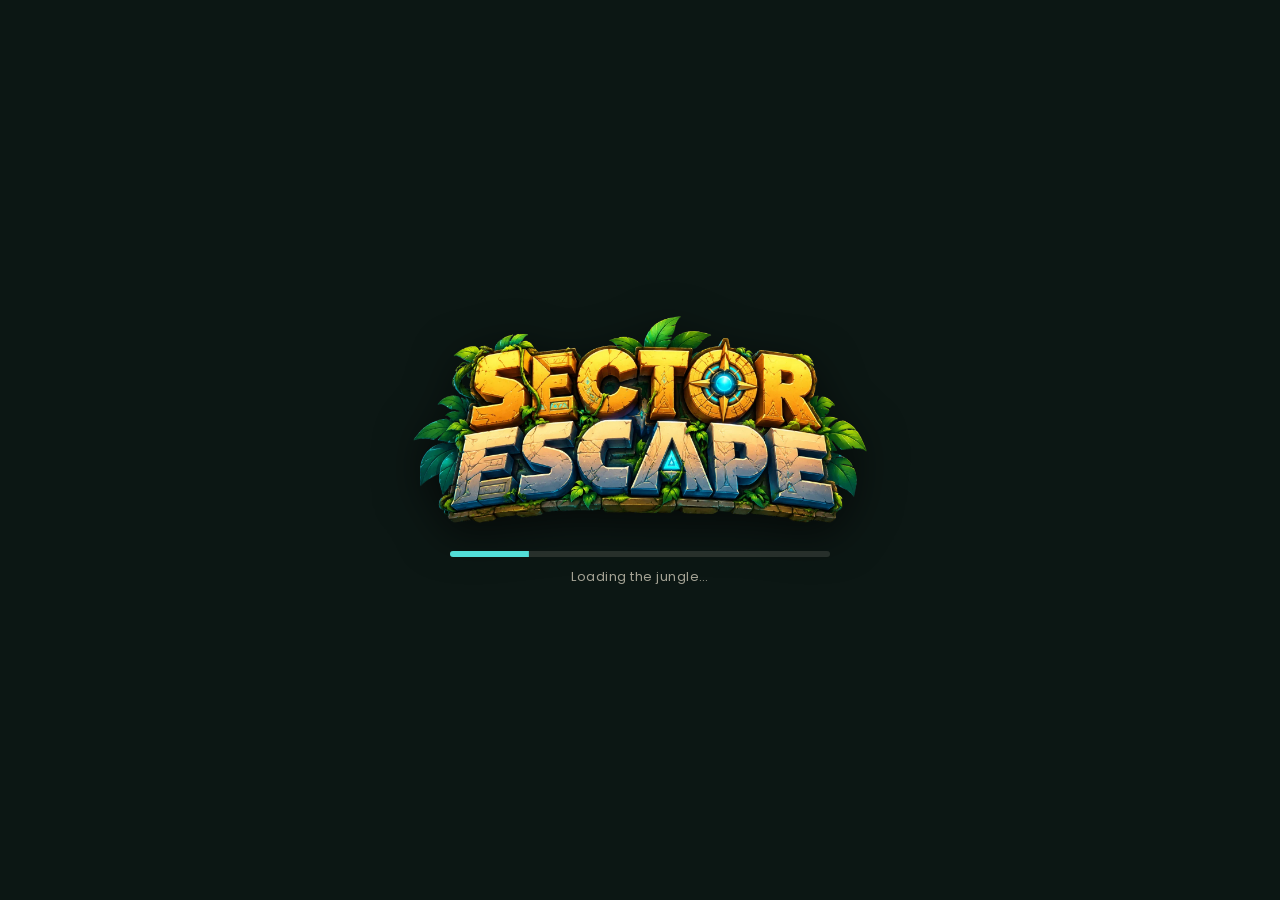
<file: index.html>
<!doctype html>
<html lang="en">
<head>
<meta charset="utf-8">
<meta name="viewport" content="width=device-width, initial-scale=1, maximum-scale=1, user-scalable=no, viewport-fit=cover">
<title>Sector Escape – The Lost Jungle</title>
<meta name="description" content="Work out the exact area of a sector to break the barrier, stop the guardians and escape the jungle arenas.">
<meta name="theme-color" content="#0a1410">
<meta property="og:title" content="Sector Escape – The Lost Jungle">
<meta property="og:description" content="A maths adventure: watch the sector being drawn, read its radius and angle, compute its area and break through the guardians' barrier.">
<meta property="og:type" content="website">
<link rel="icon" href="data:image/svg+xml,%3Csvg xmlns='http://www.w3.org/2000/svg' viewBox='0 0 64 64'%3E%3Ccircle cx='32' cy='32' r='29' fill='%230c1820' stroke='%2315111a' stroke-width='5'/%3E%3Ccircle cx='32' cy='32' r='23' fill='none' stroke='%237fe6ff' stroke-width='4'/%3E%3Cpath d='M32 32 L32 9 A23 23 0 0 1 55 32 Z' fill='%237fe6ff'/%3E%3C/svg%3E">
<link rel="preconnect" href="https://fonts.googleapis.com">
<link rel="preconnect" href="https://fonts.gstatic.com" crossorigin>
<!-- the font stylesheet does not hold up the first paint (the loading screen shows at once); the game waits for the fonts
     themselves before the title (main.js loadFonts), so no screen after loading ever swaps fonts -->
<link rel="stylesheet" href="https://fonts.googleapis.com/css2?family=Barlow+Condensed:wght@700;800&family=Poppins:wght@400;500;600;700&display=swap" media="print" onload="this.media='all'; this.dataset.done = 1" onerror="this.dataset.done = 1" id="font-css">
<link rel="stylesheet" href="styles/main.css">
</head>
<body>
<div id="game"></div>
<div id="labels"></div>
<div id="ui">
  <!-- HUD: the shields only (user, 2026-10-23: no arena number / name, star counter, speaker or pause button) -->
  <div id="hud" class="layer">
    <!-- the time to answer: a bar at the top centre (user 2026-10-28), labelled with an hourglass and the seconds left (LXD 2026-10-29) -->
    <div id="answer-timer" class="answer-timer" aria-hidden="true"><span class="at-label"><span class="at-ico"></span><b id="answer-secs">90</b><small>s</small></span><span class="at-bar"><i></i></span></div>
    <div class="hud-right">
      <div id="hud-shields" class="shields"></div>
    </div>
  </div>
  <div id="stamp"></div>
  <div id="damage"></div>
  <!-- The opening (user 2026-10-27): letterbox bars, the narrator's lines, Karan's lines (a tap hurries a line on) -->
  <div id="cine" class="cine" aria-live="polite">
    <div class="cine-bar top"></div><div class="cine-bar bottom"></div>
    <p id="cine-narration" class="cine-narration"></p>
    <div id="cine-dialog" class="cine-dialog"><img id="cine-portrait" alt=""><div class="cd-body"><div class="cd-name">Karan</div><p id="cine-line"></p></div><i class="cd-more" aria-hidden="true">▾</i></div>
  </div>
  <!-- The controller (user 2026-10-27): the stick in its corner (a touch anywhere in the corner brings it under the thumb);
       W A S D / the arrow keys on a keyboard. The first time, its knob shows the move (no text box: tablets). -->
  <div id="joystick" class="joystick" aria-hidden="true"><div class="js-base"><i class="js-ar n"></i><i class="js-ar e"></i><i class="js-ar s"></i><i class="js-ar w"></i><div class="js-knob"></div></div></div>
  <div id="skip" class="pill small">Skip ›</div>

  <!-- Answer dock, right-centre: the formula (it substitutes, crosses out and simplifies on a wrong shot), the
       one-line misconception tip, the answer bar and a compact keypad. The beam feedback stays in the arena. -->
  <section id="answer-dock" class="dock" aria-label="Sector area answer">
    <div id="formula" class="dock-formula" aria-live="polite"></div>
    <!-- feedback (LXD 2026-10-29): ⚠ what went wrong, 💡 the hint ladder's current rung -->
    <div id="feedback" class="dock-feedback" role="status" aria-live="polite"><p class="fb fb-mistake"><span class="fb-ico"></span><span class="fb-text"></span></p><p class="fb fb-hint"><span class="fb-ico"></span><span class="fb-text"></span></p></div>
    <div id="pick" class="pick"></div>   <!-- arenas 1–4 (LXD 2026-10-27): the answer is chosen (three formulas, or two drop-downs) -->
    <label class="np-display"><span id="answer-sr" class="sr-only">Area in square metres</span><input id="answer" type="text" inputmode="decimal" autocomplete="off" placeholder="Area"><span class="pi-fixed" aria-hidden="true">π</span><span class="unit">m²</span></label>
    <div id="keypad" class="keypad"></div>
  </section>


  <!-- Screens -->
  <section id="screen-loading" class="screen active"><div class="loader"><div class="logo-wrap"><img id="loading-logo" alt=""></div><div id="loading-bar" class="progress" role="progressbar" aria-label="Loading" aria-valuemin="0" aria-valuemax="100" aria-valuenow="0"><div id="progress-fill"></div></div><div id="loading-text">Loading the jungle…</div></div></section>

  <section id="screen-title" class="screen">
    <div class="title-birds" aria-hidden="true"><i class="bird b1"></i><i class="bird b2"></i><i class="bird b3"></i></div>
    <div class="title-wrap">
      <img id="title-logo" class="logo" alt="Sector Escape">
      <div class="title-btns">
        <button id="btn-play" class="btn tablet primary">Play</button>
        <button id="btn-howto" class="btn tablet small"><span class="q" aria-hidden="true">?</span>How to play</button>
      </div>
    </div>
  </section>

  <section id="screen-map" class="screen">
    <canvas id="map-canvas" aria-label="Map of the seven rings"></canvas>
    <!-- slim top bar: back to the title · settings (sound, how to play, reset); no star counter or speaker (user, 2026-10-23) -->
    <div class="map-top">
      <button id="btn-map-back" class="icon-btn svg" aria-label="Back to the title screen"><svg viewBox="0 0 24 24" aria-hidden="true"><path d="M15 5 L8 12 L15 19" fill="none" stroke="currentColor" stroke-width="2.6" stroke-linecap="round" stroke-linejoin="round"/></svg></button>
      <div class="map-top-r">
        <button id="btn-map-settings" class="icon-btn svg" aria-label="Settings"><svg viewBox="0 0 24 24" aria-hidden="true"><path d="M12 8.6a3.4 3.4 0 1 0 0 6.8 3.4 3.4 0 0 0 0-6.8zm8.2 4.6.1-1.2-.1-1.2 2-1.6-2-3.4-2.4 1a8 8 0 0 0-2.1-1.2L15.4 2h-3.9l-.4 2.6A8 8 0 0 0 9 5.8l-2.4-1-2 3.4 2 1.6L6.5 12l.1 1.2-2 1.6 2 3.4 2.4-1a8 8 0 0 0 2.1 1.2l.4 2.6h3.9l.4-2.6a8 8 0 0 0 2.1-1.2l2.4 1 2-3.4z" fill="currentColor"/></svg></button>
      </div>
    </div>
    <div id="map-settings" class="map-settings" role="menu">
      <button id="ms-sound" class="btn secondary small">Sound: on</button>
      <button id="ms-howto" class="btn secondary small">How to play</button>
      <button id="ms-reset" class="btn secondary small">Reset progress</button>
    </div>
    <!-- the floating tag above the selected ring (LXD: replaces the big side panel) -->
    <div id="map-tag" class="map-tag">
      <div class="mt-kicker">Arena <span id="mp-num">1</span> of 7</div>
      <div id="mp-name" class="mt-name">The Mossy Gate</div>
      <div id="mp-stars" class="stars"></div>
      <div id="mp-best" class="mt-best"></div>
      <button id="btn-enter" class="btn tablet primary small">Enter ▶</button>
    </div>
    <div id="map-arrow" class="map-arrow" aria-hidden="true"><span>Tap to begin</span><b>▼</b></div>
    <div id="map-tip" class="map-tip" role="status"></div>
  </section>

  <section id="screen-results" class="screen">
    <div class="card results">
      <h2>You escaped the jungle!</h2>
      <p id="res-praise" class="res-praise" role="status"></p>
      <table id="res-rows"></table>
      <div class="total"><span>This run</span><span id="res-total">0</span></div>
      <button id="btn-next" class="btn primary">Back to the jungle ›</button>
    </div>
  </section>

  <section id="screen-gameover" class="screen">
    <div class="card gameover">
      <h2>The guardians overwhelmed you…</h2>
      <div class="row"><button id="btn-retry" class="btn primary">Retry arena</button><button id="btn-go-map" class="btn secondary">Map</button></div>
    </div>
  </section>

  <!-- How to play (LXD): three short cards on a parchment tablet, one picture + one or two lines each -->
  <section id="screen-howto" class="screen">
    <div class="howto-deck" role="dialog" aria-label="How to play">
      <div class="hw-kicker">How to play</div>
      <div class="hw-viewport"><div class="hw-track" id="hw-track">
        <article class="hw-card">
          <div class="hw-pic" id="hw-pic-0"></div>
          <h3>Watch the gap</h3>
          <p>Guardians pound on the barrier across the gap. A point at the centre draws the radius and sweeps out the sector.</p>
          <p class="hw-small">Walk Karan to the glowing spot behind the centre (the stick, or W A S D).</p>
        </article>
        <article class="hw-card">
          <div class="hw-pic" id="hw-pic-1"></div>
          <h3>Find the sector area</h3>
          <p class="hw-formula">A = <span class="frac"><span>θ</span><span>360</span></span> × π × r²</p>
          <p class="hw-small">Every area is in terms of π: keep π in the answer.</p>
          <p class="hw-small">Each try has 90 seconds: watch the hourglass at the top. A miss gives you a hint; after three misses you see the full working.</p>
        </article>
        <article class="hw-card">
          <div class="hw-pic hw-three" id="hw-pic-2"></div>
          <h3>Fire!</h3>
          <p>You have <span id="hw-shields" class="hw-shields"></span> 3 shields. Each wrong shot costs one.</p>
          <p class="hw-small">Arenas 1–4: choose the right values. Arenas 5–7: type the number in front of π, like 12 for 12π.</p>
        </article>
      </div></div>
      <div class="hw-nav">
        <button id="hw-back" class="btn secondary">Back</button>
        <div class="hw-dots" id="hw-dots"><i></i><i></i><i></i></div>
        <button id="hw-next" class="btn primary">Next</button>
      </div>
    </div>
  </section>

  <section id="screen-pause" class="screen">
    <div class="card pause">
      <h2>Paused</h2>
      <div class="col"><button id="btn-resume" class="btn primary">Resume</button><button id="btn-pause-mute" class="btn secondary">Toggle sound</button><button id="btn-pause-map" class="btn secondary">Quit to map</button></div>
    </div>
  </section>
</div>
<script>
  // The game is ES modules + fetch; browsers block both when a page is opened as a file.
  if (location.protocol === 'file:') {
    document.addEventListener('DOMContentLoaded', function () {
      var t = document.getElementById('loading-text');
      if (t) t.innerHTML = 'Open this through a web server, not as a file.<br>Run <code>python3 -m http.server 8321</code> in the project folder and visit <code>http://localhost:8321/</code>, or use the deployed Vercel URL.';
      var f = document.getElementById('progress-fill'); if (f) f.style.transform = 'none';
    });
  }
</script>
<script type="module" src="src/main.js"></script>
</body>
</html>
</file>
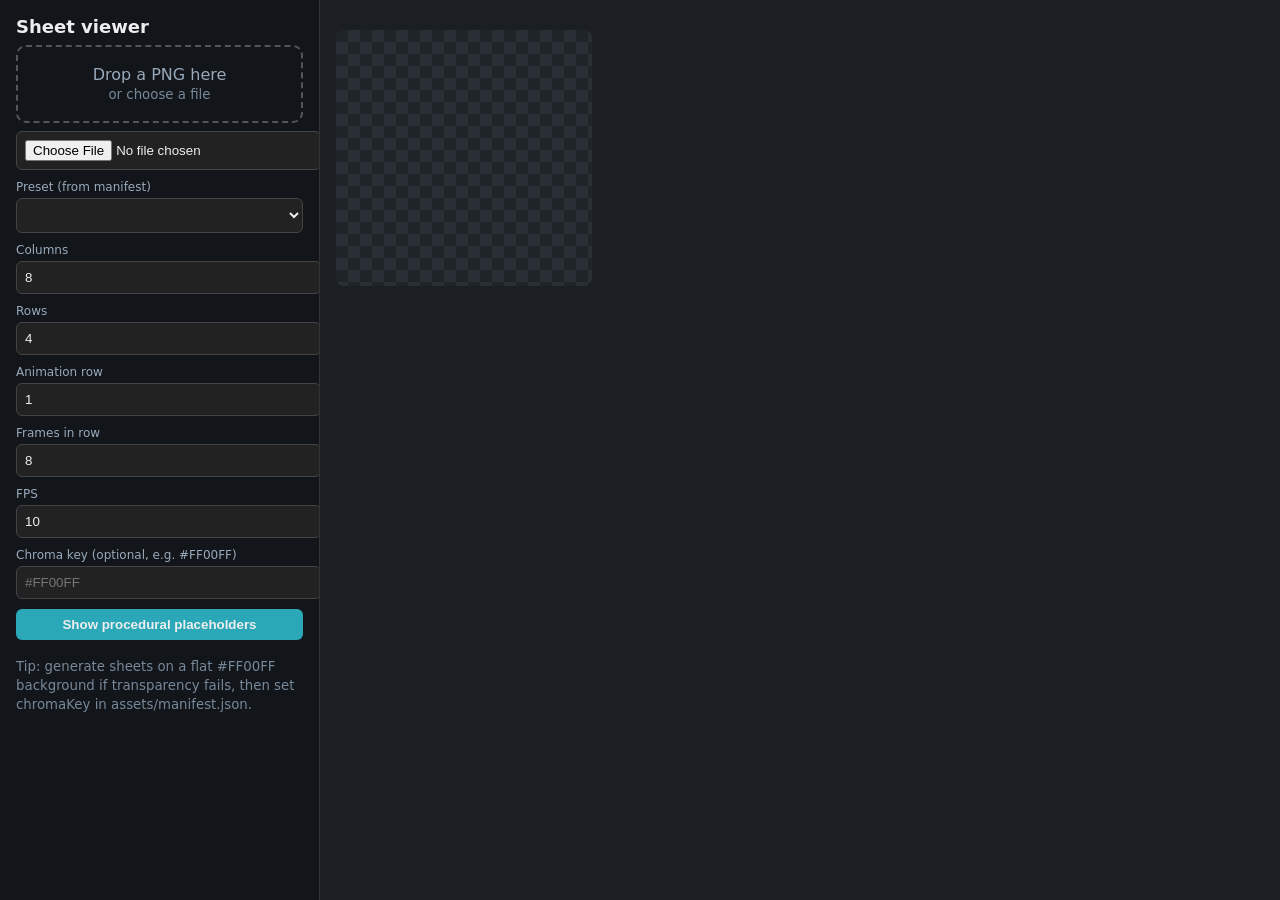
<file: tools/sheet-viewer.html>
<!doctype html>
<html lang="en"><head><meta charset="utf-8"><meta name="viewport" content="width=device-width,initial-scale=1">
<title>Sector Escape – Sprite Sheet Viewer</title>
<style>
  body{margin:0;font-family:system-ui,sans-serif;background:#1b1f24;color:#eee;display:grid;grid-template-columns:320px 1fr;height:100vh}
  aside{padding:16px;background:#12151a;border-right:1px solid #333;overflow:auto}
  main{padding:16px;overflow:auto}
  label{display:block;margin:10px 0 4px;font-size:12px;color:#9ab}
  input,select,button{width:100%;padding:8px;border-radius:6px;border:1px solid #444;background:#222;color:#eee}
  button{cursor:pointer;background:#2aa8b7;border:none;font-weight:700;margin-top:10px}
  .drop{border:2px dashed #555;border-radius:10px;padding:18px;text-align:center;color:#9ab;margin-bottom:8px}
  .drop.over{border-color:#7fe6ff;color:#fff}
  canvas{image-rendering:auto;background:repeating-conic-gradient(#2a2f36 0 25%,#1f2429 0 50%) 0 0/24px 24px;border-radius:8px}
  #preview{margin-top:14px;display:flex;gap:16px;align-items:flex-start;flex-wrap:wrap}
  .frame{display:inline-block;margin:2px;border:1px solid #333}
  h1{font-size:18px;margin:0 0 8px}
  #gallery{display:grid;grid-template-columns:repeat(auto-fill,minmax(280px,1fr));gap:14px}
  .card{background:#12151a;border:1px solid #333;border-radius:10px;padding:10px}
  .card h3{margin:0 0 6px;font-size:13px;color:#7fe6ff;font-weight:600}
  .card canvas{width:100%;height:auto}
  small{color:#789}
</style></head>
<body>
<aside>
  <h1>Sheet viewer</h1>
  <div id="drop" class="drop">Drop a PNG here<br><small>or choose a file</small></div>
  <input type="file" id="file" accept="image/*">
  <label>Preset (from manifest)</label><select id="preset"></select>
  <label>Columns</label><input id="cols" type="number" value="8" min="1">
  <label>Rows</label><input id="rows" type="number" value="4" min="1">
  <label>Animation row</label><input id="row" type="number" value="1" min="0">
  <label>Frames in row</label><input id="frames" type="number" value="8" min="1">
  <label>FPS</label><input id="fps" type="number" value="10" min="1">
  <label>Chroma key (optional, e.g. #FF00FF)</label><input id="chroma" type="text" placeholder="#FF00FF">
  <button id="gal">Show procedural placeholders</button>
  <p><small>Tip: generate sheets on a flat #FF00FF background if transparency fails, then set chromaKey in assets/manifest.json.</small></p>
</aside>
<main>
  <div id="preview"><canvas id="anim" width="256" height="256"></canvas><div id="frames"></div></div>
  <div id="gallery"></div>
</main>
<script type="module">
  import { PLACEHOLDERS } from '../src/placeholders/index.js';
  import { chromaKey } from '../src/engine/assets.js';
  const $ = (id) => document.getElementById(id);
  let img = null, manifest = null;
  try { manifest = await (await fetch('../assets/manifest.json')).json(); } catch {}
  const sel = $('preset'); sel.innerHTML = '<option value="">— custom —</option>' + Object.entries(manifest?.images || {}).filter(([, d]) => d.sheet).map(([k, d]) => `<option value="${k}">${k} (${d.sheet.cols}×${d.sheet.rows})</option>`).join('');
  sel.onchange = () => { const d = manifest.images[sel.value]; if (!d) return; $('cols').value = d.sheet.cols; $('rows').value = d.sheet.rows; const a = Object.values(d.sheet.anims)[0]; $('row').value = a.row ?? 0; $('frames').value = a.frames ?? 1; $('fps').value = a.fps ?? 8; if (!img) { img = PLACEHOLDERS[sel.value]?.(); } };
  const load = (file) => { const r = new FileReader(); r.onload = () => { const im = new Image(); im.onload = () => { img = im; const c = $('chroma').value.trim(); if (/^#[0-9a-f]{6}$/i.test(c)) img = chromaKey(im, c); }; im.src = r.result; }; r.readAsDataURL(file); };
  $('file').onchange = (e) => load(e.target.files[0]);
  const drop = $('drop'); drop.ondragover = (e) => { e.preventDefault(); drop.classList.add('over'); }; drop.ondragleave = () => drop.classList.remove('over'); drop.ondrop = (e) => { e.preventDefault(); drop.classList.remove('over'); load(e.dataTransfer.files[0]); };
  const cv = $('anim'), g = cv.getContext('2d'); let t0 = performance.now();
  function tick() {
    requestAnimationFrame(tick); if (!img) return;
    const cols = +$('cols').value, rows = +$('rows').value, row = +$('row').value, frames = +$('frames').value, fps = +$('fps').value;
    const fw = img.width / cols, fh = img.height / rows, f = Math.floor(((performance.now() - t0) / 1000) * fps) % frames;
    cv.width = Math.min(512, fw); cv.height = Math.min(512, fh);
    g.clearRect(0, 0, cv.width, cv.height); g.drawImage(img, f * fw, row * fh, fw, fh, 0, 0, cv.width, cv.height);
    // strip of all frames in the row
    const strip = $('frames'); if (strip.dataset.key !== `${cols}-${rows}-${row}-${frames}-${img.src || img.width}`) { strip.dataset.key = `${cols}-${rows}-${row}-${frames}-${img.src || img.width}`; strip.innerHTML = ''; for (let i = 0; i < frames; i++) { const c = document.createElement('canvas'); c.width = 96; c.height = 96 * (fh / fw); c.className = 'frame'; c.getContext('2d').drawImage(img, i * fw, row * fh, fw, fh, 0, 0, c.width, c.height); strip.appendChild(c); } }
  }
  tick();
  $('gal').onclick = () => {
    const gal = $('gallery'); gal.innerHTML = '';
    for (const [name, fn] of Object.entries(PLACEHOLDERS)) { const c = fn(); const card = document.createElement('div'); card.className = 'card'; card.innerHTML = `<h3>${name} <small>${c.width}×${c.height}</small></h3>`; card.appendChild(c); gal.appendChild(card); }
  };
  if (location.hash === '#gallery') $('gal').click();
</script>
</body></html>
</file>
<file: styles/main.css>
/* =====================================================================
   Sector Escape – The Lost Jungle  ·  UI design system
   Palette: deep jungle / ancient stone / muted moss / temple cyan (maths,
   machinery, completed seals) / active amber (selection, actions, next
   objective) / warm ivory (text) / threat red (enemies, damage, errors).
   Type: Barlow Condensed (headings, buttons) + Poppins (body).
   ===================================================================== */
:root {
  --jungle-2: #0c1714; --stone: #776f60;
  --cyan: #52ded8; --amber: #f4bf55; --ivory: #f3ebd8; --red: #dc6657; --magenta: #c25a9a;
  --ink: #0a1311; --line: rgba(243, 235, 216, 0.12); --muted: rgba(243, 235, 216, 0.66);
  --panel: rgba(16, 33, 30, 0.94); --panel-soft: rgba(12, 23, 20, 0.72);
  --font-head: 'Barlow Condensed', 'Arial Narrow', 'Helvetica Neue', sans-serif;
  --font-body: 'Poppins', system-ui, -apple-system, 'Segoe UI', sans-serif;
  --shadow: 0 18px 50px rgba(0, 0, 0, 0.55);
}
* { box-sizing: border-box; }
html, body { margin: 0; height: 100%; overflow: hidden; background: var(--jungle-2); font-family: var(--font-body); color: var(--ivory); -webkit-tap-highlight-color: transparent; }
button { font-family: inherit; }
#game { position: fixed; inset: 0; }
#game canvas { display: block; }
#labels { position: fixed; inset: 0; pointer-events: none; overflow: hidden; }
#ui { position: fixed; inset: 0; pointer-events: none; }
#ui button, #ui input, #ui .screen.active, #ui .dock.open { pointer-events: auto; }
#ui .dock.locked button { pointer-events: none; }   /* (#ui button would otherwise keep a locked dock's keys live) */
#ui .map-settings:not(.open) button, #ui .map-tag:not(.show) button { pointer-events: none; }   /* a closed menu or hidden tag keeps no live, invisible buttons (two stray taps on the temple reset all progress) */
#ui button { touch-action: manipulation; }   /* no double-tap zoom on a quick repeated key (tablets) */
.screen:not(.active) * { pointer-events: none !important; }

/* ---------- buttons ---------- */
.btn { font-family: var(--font-head); font-weight: 700; text-transform: uppercase; letter-spacing: 0.08em; font-size: 20px; line-height: 1; padding: 14px 30px; border-radius: 10px; border: 1.5px solid transparent; cursor: pointer; transition: transform 0.12s, filter 0.15s, background 0.15s, border-color 0.15s; color: var(--ivory); background: transparent; }
.btn:hover { transform: translateY(-1px); }
.btn:active { transform: translateY(1px); }
.btn.primary { background: var(--amber); color: #23180a; box-shadow: 0 8px 22px rgba(244, 191, 85, 0.22); }
.btn.primary:hover { filter: brightness(1.07); }
.btn.secondary { border-color: rgba(243, 235, 216, 0.38); background: rgba(10, 19, 17, 0.35); }
.btn.secondary:hover { border-color: var(--ivory); }
.btn.link { padding: 8px 6px; font-size: 15px; letter-spacing: 0.1em; color: var(--muted); }
.btn.link:hover { color: var(--ivory); }
.btn.ghost { background: rgba(243, 235, 216, 0.06); border-color: var(--line); color: var(--ivory); }
.btn.ghost:hover { border-color: rgba(243, 235, 216, 0.35); }
.btn.small { font-size: 14px; padding: 8px 14px; letter-spacing: 0.1em; }
button.icon-btn { width: 42px; height: 42px; border-radius: 50%; border: 1px solid var(--line); background: rgba(10, 19, 17, 0.8) center/58% no-repeat; cursor: pointer; }
button.corner { position: absolute; left: 24px; top: 22px; }

/* ---------- screens & cards ---------- */
.screen { position: absolute; inset: 0; display: flex; align-items: center; justify-content: center; opacity: 0; visibility: hidden; transition: opacity 0.45s ease, visibility 0s linear 0.45s; }
.screen.active { opacity: 1; visibility: visible; transition: opacity 0.45s ease; }
/* no backdrop-filter anywhere over the 3D canvas: the browser would re-blur the moving scene every frame; a denser tint instead */
.screen.dim { background: rgba(5, 11, 9, 0.7); }
.card { background: var(--panel); border: 1px solid var(--line); border-radius: 18px; padding: 30px 34px; min-width: 340px; max-width: min(560px, 92vw); box-shadow: var(--shadow); text-align: center; transform: translateY(12px); transition: transform 0.45s cubic-bezier(0.2, 1, 0.3, 1); }
.screen.active .card { transform: none; }
.card h2 { font-family: var(--font-head); font-weight: 800; text-transform: uppercase; letter-spacing: 0.04em; font-size: 40px; line-height: 1; margin: 0 0 12px; color: var(--ivory); }
.card .muted { color: var(--muted); font-size: 15px; line-height: 1.5; }
.card .row { display: flex; gap: 12px; justify-content: center; flex-wrap: wrap; margin-top: 20px; }
.card .col { display: flex; flex-direction: column; gap: 10px; align-items: stretch; margin-top: 12px; }
.card table { width: 100%; border-collapse: collapse; margin: 12px 0 6px; font-size: 15px; }
.card td { padding: 8px 4px; border-bottom: 1px solid var(--line); text-align: left; }
.card td:last-child { text-align: right; color: var(--cyan); font-weight: 600; }
.card .total { display: flex; justify-content: space-between; align-items: baseline; font-family: var(--font-head); font-weight: 800; text-transform: uppercase; font-size: 30px; letter-spacing: 0.04em; color: var(--amber); padding: 10px 4px 16px; }
/* how to play (LXD): three cards on a parchment tablet: one picture + one or two lines each */
.howto-deck { position: relative; width: min(660px, 94vw); padding: 24px 30px 20px; border-radius: 14px; background: #e8d6ad center/cover; color: #3b2a12; box-shadow: var(--shadow); transform: translateY(12px); transition: transform 0.45s cubic-bezier(0.2, 1, 0.3, 1); }
.screen.active .howto-deck { transform: none; }
.hw-kicker { font-family: var(--font-head); font-weight: 800; font-size: 14px; letter-spacing: 0.22em; text-transform: uppercase; color: #8a5a1a; text-align: center; }
.hw-viewport { overflow: hidden; margin-top: 6px; touch-action: pan-y; }
.hw-track { display: flex; transition: transform 0.45s cubic-bezier(0.2, 1, 0.3, 1); }
.hw-card { flex: 0 0 100%; display: flex; flex-direction: column; align-items: center; text-align: center; padding: 0 6px; box-sizing: border-box; }
.hw-pic { width: 100%; height: 232px; display: grid; place-items: center; margin-bottom: 8px; }
.hw-card h3 { font-family: var(--font-head); font-weight: 800; font-size: 34px; letter-spacing: 0.04em; text-transform: uppercase; margin: 0 0 6px; color: #3b2a12; line-height: 1; }
.hw-card p { margin: 0 0 6px; font-size: 17px; font-weight: 600; line-height: 1.45; max-width: 540px; }
.hw-card p.hw-small { font-size: 14px; font-weight: 500; color: #6b4e24; }
.hw-card p.hw-formula { font-size: 22px; font-weight: 700; }
.hw-shields img { width: 22px; height: 22px; vertical-align: -5px; margin: 0 1px; }
.hw-nav { display: grid; grid-template-columns: 1fr auto 1fr; align-items: center; margin-top: 12px; }
.hw-nav .btn { min-width: 120px; } #hw-back { justify-self: start; } #hw-next { justify-self: end; }
.howto-deck .btn.secondary { color: #3b2a12; border-color: rgba(59, 42, 18, 0.45); background: rgba(255, 255, 255, 0.25); }
.hw-dots { display: flex; gap: 10px; } .hw-dots i { width: 11px; height: 11px; border-radius: 50%; background: rgba(59, 42, 18, 0.25); cursor: pointer; transition: 0.25s; }
.hw-dots i.on { background: #b9761f; box-shadow: 0 0 0 3px rgba(185, 118, 31, 0.25); }
/* card 1 (LXD 2026-10-23): the gap, the barrier, the guardians pounding on it, Karan at his spot, O drawing the sector */
.hw-gap { width: 222px; height: 238px; overflow: visible; filter: drop-shadow(0 8px 14px rgba(0, 0, 0, 0.3)); }
.hw-gap .g-wall { fill: none; stroke: #5e5747; stroke-width: 10; stroke-linecap: butt; }
.hw-gap .g-barrier { fill: none; stroke: #7fe6ff; stroke-width: 4; stroke-linecap: round; filter: drop-shadow(0 0 4px #7fe6ff); animation: hwbarrier 1.1s ease-in-out infinite; }
@keyframes hwbarrier { 0%, 100% { stroke-opacity: 0.6; } 50% { stroke-opacity: 1; } }
.hw-gap .g-o { fill: #fff; filter: drop-shadow(0 0 5px #9ff4ff); animation: hwo 5s ease-out infinite; transform-box: fill-box; transform-origin: center; }
@keyframes hwo { 0% { transform: scale(0); } 6% { transform: scale(1.6); } 10%, 92% { transform: scale(1); } 100% { transform: scale(0); } }
.hw-gap .g-radius { stroke: #f3ebd8; stroke-width: 2.6; stroke-linecap: round; transform-origin: 110px 140px; }
.hw-gap .g-r0 { animation: hwr0 5s ease-out infinite; }
@keyframes hwr0 { 0%, 10% { transform: scale(0); } 22%, 92% { transform: scale(1); } 100% { transform: scale(1); opacity: 0; } }
.hw-gap .g-sweep { animation: hwsweep 5s ease-in-out infinite; }
@keyframes hwsweep { 0%, 22% { transform: rotate(0deg); opacity: 0; } 23% { opacity: 1; } 52%, 92% { transform: rotate(90deg); opacity: 1; } 100% { transform: rotate(90deg); opacity: 0; } }
.hw-gap .g-wedge { fill: rgba(64, 214, 207, 0.4); animation: hwwedge 5s ease-out infinite; }
@keyframes hwwedge { 0%, 50% { opacity: 0; } 60%, 92% { opacity: 1; } 100% { opacity: 0; } }
.hw-diagram { width: 240px; height: 228px; }
.hw-diagram .d-ring { fill: rgba(94, 87, 71, 0.16); stroke: #5e5747; stroke-width: 5; }
.hw-diagram .d-sector { fill: rgba(40, 190, 184, 0.35); }
.hw-diagram .d-arc { fill: none; stroke: #13958f; stroke-width: 6; stroke-linecap: round; }
.hw-diagram .d-edge { stroke: #2b2418; stroke-width: 2.5; }
.hw-diagram .d-angle { fill: none; stroke: #b9761f; stroke-width: 3; }
.hw-diagram .d-o { fill: #2b2418; }
.hw-diagram .d-lbl { font-family: var(--font-head); font-weight: 800; font-size: 20px; fill: #2b2418; }
.hw-diagram .d-lbl.cy { fill: #0f7f7a; } .hw-diagram .d-lbl.small { font-size: 13px; letter-spacing: 0.12em; text-transform: uppercase; fill: #0f7f7a; }
.hw-three { display: flex; gap: 12px; justify-content: center; align-items: flex-start; }
.hw-out { margin: 0; width: 176px; display: flex; flex-direction: column; align-items: center; gap: 4px; }
.hw-out > svg { width: 124px; height: 124px; }   /* (the diagram only: the caption's icon keeps its own size) */
.hw-out figcaption { font-size: 13.5px; line-height: 1.3; color: #4a3518; font-weight: 500; }
.hw-out figcaption b { display: block; font-family: var(--font-head); font-size: 21px; letter-spacing: 0.04em; text-transform: uppercase; }
.hw-out.small b { color: #b23b2a; } .hw-out.right b { color: #a8740f; } .hw-out.big b { color: #b0265f; }
.hw-out figcaption b { display: flex; align-items: center; justify-content: center; gap: 5px; }
.hw-ico { display: inline-grid; width: 1.15em; height: 0.75em; } .hw-ico svg { width: 100%; height: 100%; overflow: visible; }
.hw-out.right .hw-ico { width: 0.8em; height: 0.8em; }
.m-ring { fill: rgba(94, 87, 71, 0.14); stroke: #5e5747; stroke-width: 3; }
.m-target { fill: none; stroke: #c9900f; stroke-width: 2.4; stroke-dasharray: 5 4; }
.m-beam { fill: rgba(30, 175, 170, 0.6); } .m-gold { fill: rgba(240, 190, 60, 0.8); stroke: #a8740f; stroke-width: 1.5; } .m-excess { fill: url(#hw-hatch) rgba(225, 35, 85, 0.7); }   /* (hatched, as in the arena: not told by its red alone) */
.m-bot { fill: #b23b2a; stroke: #4a1208; stroke-width: 1.5; } .m-star { font-size: 24px; fill: #fff6cf; } .m-bounce { fill: none; stroke: #d81f56; stroke-width: 3; stroke-linecap: round; }

/* loading */
.loader { text-align: center; }
.loader .logo-wrap img { width: min(460px, 78vw); filter: drop-shadow(0 12px 22px rgba(0, 0, 0, 0.6)); }
.progress { position: relative; width: min(380px, 70vw); height: 6px; margin: 18px auto 10px; border-radius: 6px; background: rgba(243, 235, 216, 0.12); overflow: hidden; }
#progress-fill { height: 100%; background: var(--cyan); transform: scaleX(0); transform-origin: 0 50%; transition: transform 0.25s ease-out; }
/* a light sweeping along the track: shows life from the first paint, before the scripts report progress, and while a big file streams */
.progress::after { content: ''; position: absolute; top: 0; bottom: 0; left: 0; width: 40%; background: linear-gradient(90deg, transparent, rgba(255, 255, 255, 0.3), transparent); transform: translateX(-100%); animation: loadsweep 1.5s ease-in-out infinite; }
#screen-loading:not(.active) .progress::after { animation: none; }
@keyframes loadsweep { to { transform: translateX(250%); } }
#loading-text { font-size: 13px; color: var(--muted); letter-spacing: 0.04em; }
/* everything is in: one tap to start, so the title can be heard (browsers keep sound off until a touch) */
#loading-text.tap { margin-top: 6px; font-family: var(--font-head); font-weight: 800; font-size: 24px; letter-spacing: 0.16em; text-transform: uppercase; color: var(--amber); text-shadow: 0 2px 10px rgba(0, 0, 0, 0.8); animation: tapPulse 1.3s ease-in-out infinite; cursor: pointer; }
@keyframes tapPulse { 50% { opacity: 0.45; } }
#loading-text code { color: var(--amber); }

/* title: locked cinematic shot on the right, typography column on the left */
/* the dark gradient stays behind the logo and buttons only (LXD): the water and the bridge keep their light */
#screen-title { justify-content: flex-start; background: radial-gradient(ellipse 40% 75% at 18% 50%, rgba(10, 8, 18, 0.72) 0%, rgba(10, 8, 18, 0.45) 55%, rgba(10, 8, 18, 0) 100%); }
.title-wrap { margin-left: clamp(24px, 6vw, 96px); width: min(520px, 42vw); display: flex; flex-direction: column; align-items: flex-start; gap: 18px; }
.title-wrap .logo { width: 100%; filter: drop-shadow(0 14px 24px rgba(0, 0, 0, 0.7)); }
.title-btns { display: flex; flex-direction: column; align-items: flex-start; gap: 14px; margin-left: 6%; }
/* the buttons pop in as the title appears, which only happens once everything is loaded (individual scale/translate: the hover transform stays free) */
#screen-title.active .title-btns .btn { animation: btnpop 0.5s cubic-bezier(0.2, 1.45, 0.4, 1) 0.15s backwards; }
#screen-title.active .title-btns .btn:nth-child(2) { animation-delay: 0.23s; } #screen-title.active .title-btns .btn:nth-child(3) { animation-delay: 0.31s; }
@keyframes btnpop { from { opacity: 0; scale: 0.55; translate: 0 14px; } }
/* carved stone tablets (LXD): glow on hover, press down on click; the primary one is gold-lit and pulses gently */
.btn.tablet { position: relative; min-width: 250px; padding: 15px 30px 17px; font-size: 24px; letter-spacing: 0.12em; color: #f3e8cf; text-shadow: 0 2px 0 #1c140a, 0 0 10px rgba(0, 0, 0, 0.6);
  border-radius: 9px; border: 2px solid #231d13;
  background: linear-gradient(180deg, rgba(255, 255, 255, 0.12), rgba(0, 0, 0, 0.32)), var(--stone-tex, none) 22% 50% / 240% auto, #5d5949;
  box-shadow: inset 0 2px 0 rgba(255, 255, 255, 0.22), inset 0 -5px 0 rgba(0, 0, 0, 0.35), 0 6px 0 #17130c, 0 12px 22px rgba(0, 0, 0, 0.5);
  transition: transform 0.1s, box-shadow 0.12s, filter 0.2s; }
.btn.tablet:hover { transform: translateY(-1px); filter: brightness(1.12); box-shadow: inset 0 2px 0 rgba(255, 255, 255, 0.22), inset 0 -5px 0 rgba(0, 0, 0, 0.35), 0 7px 0 #17130c, 0 12px 22px rgba(0, 0, 0, 0.5), 0 0 22px rgba(255, 196, 110, 0.45); }
.btn.tablet:active { transform: translateY(5px); box-shadow: inset 0 3px 6px rgba(0, 0, 0, 0.45), 0 1px 0 #17130c, 0 4px 10px rgba(0, 0, 0, 0.45); }
.btn.tablet.primary { color: #2a1704; text-shadow: 0 1px 0 rgba(255, 236, 190, 0.7); border-color: #4a2e0c;
  background: linear-gradient(180deg, rgba(255, 236, 170, 0.94), rgba(236, 182, 82, 0.93) 58%, rgba(196, 132, 40, 0.95)), var(--stone-tex, none) 22% 50% / 240% auto;
  box-shadow: inset 0 2px 0 rgba(255, 255, 255, 0.35), inset 0 -5px 0 rgba(0, 0, 0, 0.3), 0 6px 0 #3a2508, 0 12px 22px rgba(0, 0, 0, 0.5); }
.btn.tablet.primary:hover { box-shadow: inset 0 2px 0 rgba(255, 255, 255, 0.35), inset 0 -5px 0 rgba(0, 0, 0, 0.3), 0 6px 0 #3a2508, 0 12px 22px rgba(0, 0, 0, 0.5); }
.btn.tablet.primary:active { box-shadow: inset 0 3px 6px rgba(0, 0, 0, 0.45), 0 1px 0 #17130c, 0 4px 10px rgba(0, 0, 0, 0.45); }
/* its gentle pulse: a glow layer whose opacity animates (composited), not an animated box-shadow (a repaint every frame) */
.btn.tablet.primary::after { content: ''; position: absolute; inset: -2px; border-radius: inherit; box-shadow: 0 0 26px rgba(255, 200, 90, 0.6); opacity: 0; pointer-events: none; animation: tabletglow 1.3s ease-in-out infinite alternate; }
.btn.tablet.primary:active::after { animation: none; }
@keyframes tabletglow { to { opacity: 1; } }
.btn.tablet.small { min-width: 0; font-size: 17px; padding: 10px 20px 12px; letter-spacing: 0.1em; }
.btn.tablet .q { display: inline-grid; place-items: center; width: 24px; height: 24px; margin-right: 10px; border-radius: 50%; background: rgba(82, 222, 216, 0.9); color: #0c1714; text-shadow: none; font-size: 16px; font-weight: 800; vertical-align: 1px; }
/* birds crossing the dusk sky */
.title-birds { position: absolute; inset: 0; pointer-events: none; overflow: hidden; }
.bird { position: absolute; width: 26px; height: 10px; left: -40px; }
.bird::before, .bird::after { content: ''; position: absolute; top: 0; width: 14px; height: 8px; border-top: 2.5px solid rgba(30, 18, 30, 0.85); border-radius: 50% 50% 0 0; animation: flap 0.5s ease-in-out infinite alternate; }
.bird::before { left: 0; transform-origin: 100% 100%; } .bird::after { right: 0; transform-origin: 0 100%; }
@keyframes flap { from { transform: rotate(18deg); } to { transform: rotate(-12deg); } }
.bird::after { animation-name: flap2; } @keyframes flap2 { from { transform: rotate(-18deg); } to { transform: rotate(12deg); } }
.bird.b1 { top: 16%; animation: fly 26s linear infinite; } .bird.b2 { top: 21%; animation: fly 31s linear 6s infinite; transform: scale(0.8); } .bird.b3 { top: 13%; animation: fly 38s linear 15s infinite; transform: scale(0.65); }
@keyframes fly { from { translate: 0 0; } 50% { translate: calc(50vw + 40px) -18px; } to { translate: calc(100vw + 80px) 6px; } }

/* ---------- the opening (user 2026-10-27): letterbox, the narrator, Karan's lines ---------- */
.cine { --bar: clamp(44px, 10vh, 100px); position: absolute; inset: 0; pointer-events: none; }
#ui .cine.on { pointer-events: auto; }   /* a tap hurries a line on */
.cine-bar { position: absolute; left: 0; right: 0; height: var(--bar); background: #03070a; transition: transform 0.7s cubic-bezier(0.6, 0, 0.2, 1); }
.cine-bar.top { top: 0; transform: translateY(-101%); }
.cine-bar.bottom { bottom: 0; transform: translateY(101%); }
.cine.on .cine-bar { transform: none; }
.cine-narration { position: absolute; left: 50%; bottom: calc(var(--bar) + 18px); width: min(780px, 90vw); margin: 0; transform: translate(-50%, 10px); text-align: center; font-style: italic; font-weight: 500; font-size: clamp(16px, 2vw, 22px); line-height: 1.5; color: var(--ivory); text-shadow: 0 2px 3px rgba(0, 0, 0, 0.95), 0 0 24px rgba(0, 0, 0, 0.8); opacity: 0; transition: opacity 0.6s ease, transform 0.6s ease; }
.cine-narration::before { content: '◆'; display: block; margin-bottom: 6px; font-style: normal; font-size: 10px; color: var(--amber); }
.cine-narration.show { opacity: 1; transform: translate(-50%, 0); }
.cine-dialog { position: absolute; left: 50%; bottom: calc(var(--bar) + 14px); width: min(640px, 92vw); display: flex; align-items: center; gap: 14px; padding: 12px 34px 14px 12px; border-radius: 16px; background: rgba(9, 20, 18, 0.94); border: 1px solid rgba(82, 222, 216, 0.3); box-shadow: var(--shadow); transform: translate(-50%, 14px); opacity: 0; transition: opacity 0.3s, transform 0.4s cubic-bezier(0.2, 1.2, 0.3, 1); }
.cine-dialog.show { opacity: 1; transform: translate(-50%, 0); }
.cine-dialog img { flex: none; width: 68px; height: 68px; border-radius: 50%; object-fit: cover; background: radial-gradient(circle at 50% 38%, #2f5a52, #0b1a17 72%); border: 2px solid var(--cyan); box-shadow: 0 0 14px rgba(82, 222, 216, 0.35); }
.cd-body { flex: 1; min-width: 0; }
.cd-name { font-family: var(--font-head); font-weight: 800; font-size: 15px; letter-spacing: 0.18em; text-transform: uppercase; color: var(--amber); margin-bottom: 3px; }
#cine-line { margin: 0; font-weight: 600; font-size: clamp(15px, 1.6vw, 18.5px); line-height: 1.42; color: var(--ivory); min-height: 2.84em; }
.cd-more { position: absolute; right: 14px; bottom: 9px; font-style: normal; font-size: 15px; color: var(--amber); opacity: 0; }
.cine-dialog.done .cd-more { opacity: 1; animation: bob 0.9s ease-in-out infinite; }

/* ---------- the controller (user 2026-10-27): a stone stick in the bottom-left corner, its walkthrough beside it ---------- */
.joystick { position: absolute; left: env(safe-area-inset-left, 0px); bottom: env(safe-area-inset-bottom, 0px); width: min(46vw, 340px); height: min(46vh, 320px); opacity: 0; transition: opacity 0.35s; touch-action: none; user-select: none; -webkit-user-select: none; }
#ui .joystick.on { opacity: 1; pointer-events: auto; }
.js-base { position: absolute; width: 132px; height: 132px; margin: -66px 0 0 -66px; border-radius: 50%; background: radial-gradient(circle, rgba(6, 14, 12, 0.74) 0 54%, rgba(6, 14, 12, 0.32) 55% 100%), var(--stone-tex, #4a463a) center/240px; box-shadow: inset 0 0 0 2px rgba(82, 222, 216, 0.4), inset 0 4px 10px rgba(0, 0, 0, 0.55), 0 10px 26px rgba(0, 0, 0, 0.5); transition: left 0.18s ease-out, top 0.18s ease-out, box-shadow 0.2s; }
.joystick.held .js-base { transition: none; box-shadow: inset 0 0 0 2px var(--cyan), 0 0 22px rgba(82, 222, 216, 0.45), 0 10px 26px rgba(0, 0, 0, 0.5); }
.js-ar { position: absolute; left: 50%; top: 50%; width: 0; height: 0; border-style: solid; border-color: transparent; opacity: 0.75; }
.js-ar.n { border-width: 0 7px 9px; border-bottom-color: var(--cyan); transform: translate(-50%, -58px); }
.js-ar.s { border-width: 9px 7px 0; border-top-color: var(--cyan); transform: translate(-50%, 49px); }
.js-ar.w { border-width: 7px 9px 7px 0; border-right-color: var(--cyan); transform: translate(-58px, -50%); }
.js-ar.e { border-width: 7px 0 7px 9px; border-left-color: var(--cyan); transform: translate(49px, -50%); }
.js-knob { position: absolute; left: 50%; top: 50%; width: 60px; height: 60px; margin: -30px 0 0 -30px; border-radius: 50%; background: radial-gradient(circle at 36% 30%, #fff3d0 0, #f4bf55 26%, #b9822a 68%, #6a4512 100%); border: 2px solid rgba(20, 10, 0, 0.45); box-shadow: 0 6px 14px rgba(0, 0, 0, 0.55), inset 0 2px 0 rgba(255, 255, 255, 0.4); transition: transform 0.14s ease-out; }
.joystick.held .js-knob { transition: none; }
.joystick.demo .js-knob { animation: jsDemo 2.6s ease-in-out infinite; }   /* the walkthrough: the knob shows the move until the player tries */
@keyframes jsDemo { 0%, 100% { transform: none; } 18%, 34% { transform: translate(0, -40px); } 50% { transform: none; } 66%, 82% { transform: translate(40px, 0); } }
.joystick.reveal .js-base { animation: jsIn 0.75s cubic-bezier(0.2, 1.45, 0.4, 1) both; }
@keyframes jsIn { 0% { transform: scale(0.3); opacity: 0; } 100% { transform: none; opacity: 1; } }
.joystick.reveal .js-base::after { content: ''; position: absolute; inset: -6px; border-radius: 50%; border: 2px solid var(--cyan); animation: jsRing 1.1s ease-out 0.25s both; pointer-events: none; }
@keyframes jsRing { 0% { transform: scale(0.9); opacity: 0.9; } 100% { transform: scale(1.7); opacity: 0; } }

/* ---------- map: designed 2D route + docked panel ---------- */
#screen-map { background: var(--jungle-2); }
#map-canvas { position: absolute; inset: 0; width: 100%; height: 100%; display: block; }
#map-canvas.hovering { cursor: pointer; }
@keyframes shake { 0%, 100% { transform: translateX(0); } 25% { transform: translateX(-6px); } 75% { transform: translateX(6px); } }
.map-top { position: absolute; left: 0; right: 0; top: 0; height: 60px; display: flex; align-items: center; justify-content: space-between; padding: 0 16px; background: linear-gradient(180deg, rgba(6, 14, 12, 0.72), rgba(6, 14, 12, 0)); pointer-events: none; }
.map-top > *, .map-top-r > * { pointer-events: auto; }
.map-top-r { display: flex; gap: 8px; }
button.icon-btn.svg { display: grid; place-items: center; color: var(--ivory); padding: 0; } button.icon-btn.svg svg { width: 22px; height: 22px; }
.map-settings { position: absolute; right: 16px; top: 62px; display: flex; flex-direction: column; gap: 8px; padding: 12px; background: var(--panel); border: 1px solid var(--line); border-radius: 14px; box-shadow: var(--shadow); opacity: 0; transform: translateY(-6px); pointer-events: none; transition: 0.2s; }
.map-settings.open { opacity: 1; transform: none; pointer-events: auto; }
.map-settings .btn { min-width: 190px; text-align: left; }
.map-settings #ms-reset.confirm { border-color: var(--red); color: #ffb3a8; }
/* the floating tag above the selected ring: parchment, compact */
.map-tag { position: absolute; left: 0; top: 0; min-width: 196px; padding: 12px 16px 14px; border-radius: 12px; background: #e8d6ad center/cover; color: #3b2a12; text-align: center; box-shadow: 0 10px 26px rgba(0, 0, 0, 0.5); opacity: 0; transform: translateY(6px); transition: opacity 0.25s, transform 0.25s; pointer-events: none; }
.map-tag.show { opacity: 1; transform: none; pointer-events: auto; }
.map-tag::after { content: ''; position: absolute; left: var(--tip-x, 50%); bottom: -9px; width: 18px; height: 18px; margin-left: -9px; background: #dcc89c; transform: rotate(45deg); box-shadow: 4px 4px 8px rgba(0, 0, 0, 0.25); }
.map-tag[data-side="below"]::after { bottom: auto; top: -9px; box-shadow: -3px -3px 6px rgba(0, 0, 0, 0.15); }
.map-tag[data-side="left"]::after { left: auto; right: -9px; bottom: auto; top: var(--tip-y, 50%); margin: -9px 0 0; }
.map-tag[data-side="right"]::after { left: -9px; bottom: auto; top: var(--tip-y, 50%); margin: -9px 0 0; box-shadow: -3px 3px 6px rgba(0, 0, 0, 0.2); }
.map-tag[data-side="dock"]::after { display: none; }
.map-tag[data-side="dock"] { min-width: min(340px, 90vw); display: grid; grid-template-columns: 1fr auto; grid-template-areas: "k btn" "n btn" "s btn"; column-gap: 12px; text-align: left; align-items: center; }
.map-tag[data-side="dock"] .mt-kicker { grid-area: k; } .map-tag[data-side="dock"] .mt-name { grid-area: n; } .map-tag[data-side="dock"] .stars { grid-area: s; justify-content: flex-start; } .map-tag[data-side="dock"] .mt-best { display: none; }
.map-tag[data-side="dock"] .btn.tablet { grid-area: btn; min-width: 0; }
.mt-kicker { font-family: var(--font-head); font-weight: 800; font-size: 13px; letter-spacing: 0.18em; text-transform: uppercase; color: #8a5a1a; }
.mt-name { font-family: var(--font-head); font-weight: 800; font-size: 25px; text-transform: uppercase; letter-spacing: 0.02em; line-height: 1.05; margin: 1px 0 4px; }
.map-tag .stars { justify-content: center; margin: 2px 0 4px; } .map-tag .stars img { width: 24px; height: 24px; }
.mt-best { font-size: 12.5px; font-weight: 600; color: #6b4e24; min-height: 0; margin-bottom: 6px; } .mt-best:empty { display: none; }
.map-tag .btn.tablet { min-width: 150px; position: relative; z-index: 1; }
.map-arrow { position: absolute; left: 0; top: 0; display: flex; flex-direction: column; align-items: center; color: var(--amber); font-family: var(--font-head); font-weight: 800; letter-spacing: 0.12em; text-transform: uppercase; text-shadow: 0 2px 6px rgba(0, 0, 0, 0.8); opacity: 0; pointer-events: none; transition: opacity 0.3s; }
.map-arrow.show { opacity: 1; animation: bob 0.9s ease-in-out infinite; }
.map-arrow span { font-size: 17px; background: rgba(8, 18, 16, 0.75); border: 1px solid rgba(244, 191, 85, 0.6); border-radius: 999px; padding: 3px 12px; } .map-arrow b { font-size: 22px; font-weight: 800; line-height: 1; margin-top: 2px; }
@keyframes bob { 0%, 100% { translate: 0 0; } 50% { translate: 0 8px; } }
.map-tip { position: absolute; left: 0; top: 0; font-size: 13.5px; font-weight: 600; color: var(--ivory); background: rgba(8, 18, 16, 0.9); border: 1px solid rgba(220, 102, 87, 0.7); border-radius: 999px; padding: 5px 12px; opacity: 0; pointer-events: none; transition: opacity 0.2s; white-space: nowrap; }
.map-tip.show { opacity: 1; }
.stars { display: flex; gap: 6px; justify-content: flex-start; margin: 2px 0; } .stars img { width: 28px; height: 28px; }
.card .stars { justify-content: center; }

/* ---------- HUD (quiet) ---------- */
.layer { position: absolute; inset: 0; opacity: 0; transition: opacity 0.4s; }
.layer.show { opacity: 1; }
/* the time to answer (user 2026-10-28): a thin bar at the top centre, level with the shields, draining toward its middle;
   LXD 2026-10-29: labelled with an hourglass and the seconds left, so it says what it is */
.answer-timer { position: absolute; left: 50%; top: 26px; display: flex; align-items: center; gap: 10px; transform: translateX(-50%); opacity: 0; transition: opacity 0.3s; pointer-events: none; }
.answer-timer.on { opacity: 1; transition-delay: var(--timer-after, 0s); }
.at-label { display: inline-flex; align-items: center; gap: 4px; min-width: 64px; padding: 2px 10px 2px 7px; border-radius: 999px; background: rgba(9, 17, 15, 0.72); box-shadow: 0 0 0 1px rgba(243, 235, 216, 0.16), 0 2px 8px rgba(0, 0, 0, 0.45); color: var(--ivory); font-family: var(--font-head); font-weight: 800; font-size: 19px; line-height: 20px; letter-spacing: 0.02em; transition: color 0.6s; }
.at-label small { font-size: 13px; font-weight: 700; opacity: 0.8; }
.at-ico { display: inline-grid; width: 17px; height: 17px; color: var(--cyan); transition: color 0.6s; }
.at-ico svg { width: 100%; height: 100%; }
.at-bar { position: relative; width: min(40vw, 470px); height: 6px; border-radius: 4px; background: rgba(9, 17, 15, 0.6); box-shadow: 0 0 0 1px rgba(243, 235, 216, 0.14), 0 2px 8px rgba(0, 0, 0, 0.45); overflow: hidden; }
.at-bar > i { position: absolute; inset: 0; border-radius: inherit; background: var(--cyan); transform-origin: center; transition: background-color 0.6s; }
.answer-timer.intro .at-bar > i { animation: timerIn 0.45s cubic-bezier(0.2, 0.8, 0.3, 1) var(--timer-after, 0s) backwards; }   /* (opens from its middle; `last` below takes over the animation) */
@keyframes timerIn { from { transform: scaleX(0); } }
.answer-timer.low .at-bar > i { background: var(--amber); } .answer-timer.low .at-ico { color: var(--amber); }
.answer-timer.last .at-bar > i { background: #ff7a66; animation: timerLast 1.2s ease-in-out infinite; }
.answer-timer.last .at-label { color: #ffb3a6; } .answer-timer.last .at-ico { color: #ff7a66; animation: timerTip 1.2s ease-in-out infinite; }
@keyframes timerLast { 50% { opacity: 0.45; } }
@keyframes timerTip { 0%, 60% { transform: none; } 80% { transform: rotate(180deg); } 100% { transform: rotate(180deg); } }
.hud-right { position: absolute; right: 20px; top: 18px; display: flex; flex-direction: row-reverse; align-items: center; gap: 10px; }
.shields { display: flex; gap: 4px; } .shields img { width: 40px; height: 40px; filter: drop-shadow(0 3px 6px rgba(0, 0, 0, 0.5)); transition: transform 0.3s; }
.shields img.lost { animation: lost 0.9s ease-out both; }
@keyframes lost { 0% { transform: scale(1.7); filter: brightness(2.6) drop-shadow(0 0 10px #ff5040); } 20% { transform: scale(1.5) rotate(-14deg); } 35% { transform: scale(1.5) rotate(12deg); } 50% { transform: scale(1.4) rotate(-8deg); } 100% { transform: none; } }

/* ---------- skip, stamps ---------- */
.pill { position: absolute; left: 50%; transform: translateX(-50%); background: var(--panel-soft); border: 1px solid var(--line); border-radius: 999px; padding: 8px 18px; font-weight: 600; font-size: 14px; letter-spacing: 0.02em; opacity: 0; transition: opacity 0.3s; white-space: nowrap; }
#skip { bottom: 22px; right: 22px; left: auto; transform: none; font-size: 13px; cursor: pointer; pointer-events: none; }
#skip.show { opacity: 0.9; pointer-events: auto; }
#stamp { position: absolute; left: var(--arena-cx, 50%); top: var(--arena-cy, 50%); transform: translate(-50%, 26px) scale(1.5); transform-origin: 50% 0; opacity: 0; font-family: var(--font-head); font-weight: 800; font-size: clamp(34px, 4.4vw, 58px); letter-spacing: 0.1em; text-transform: uppercase; padding: 10px 36px 14px; border-radius: 14px; color: var(--ink); box-shadow: var(--shadow); transition: transform 0.3s cubic-bezier(0.2, 1.3, 0.4, 1), opacity 0.2s; text-align: center; }
#stamp small { display: block; font-family: var(--font-body); font-weight: 600; font-size: clamp(15px, 1.5vw, 18px); letter-spacing: 0; text-transform: none; margin-top: 4px; white-space: nowrap; }
#stamp.show { opacity: 1; transform: translate(-50%, 26px) scale(1); }
/* the outcomes: a colour and a shape each (LXD 2026-10-29, H3): arrows closing in, arrows opening out, a tick, an hourglass */
#stamp .st-title { display: inline-flex; align-items: center; gap: 0.32em; white-space: nowrap; }
#stamp .st-ico { display: inline-grid; width: 1.15em; height: 0.75em; } #stamp .st-ico svg { width: 100%; height: 100%; overflow: visible; }
#stamp.perfect .st-ico, #stamp.timeup .st-ico { width: 0.72em; height: 0.72em; }
#stamp.under, #stamp.timeup { background: var(--red); color: var(--ivory); } #stamp.over { background: var(--magenta); color: var(--ivory); }
#stamp.perfect { background: linear-gradient(180deg, #ffe39a, var(--amber) 55%, #d99a2b); color: #2a1704; }
#damage { position: absolute; inset: 0; background: radial-gradient(ellipse at center, rgba(220, 102, 87, 0) 42%, rgba(220, 102, 87, 0.7) 100%); opacity: 0; pointer-events: none; }
#damage.hit { animation: dmg 0.7s ease-out; }
@keyframes dmg { 0% { opacity: 1; } 100% { opacity: 0; } }

/* world labels (θ, r) */
.wlabel { position: absolute; left: 0; top: 0; font-family: var(--font-body); font-weight: 600; font-size: 18px; color: var(--ivory); opacity: 0; transition: opacity 0.3s, scale 0.3s; white-space: nowrap; background: rgba(10, 19, 17, 0.74); border: 1px solid var(--line); border-radius: 999px; padding: 3px 12px; }
.wlabel.in { opacity: 1; animation: labelpop 0.4s cubic-bezier(0.2, 1.5, 0.4, 1); } .wlabel.out { opacity: 0; }
.wlabel.theta { color: var(--cyan); border-color: rgba(82, 222, 216, 0.4); } .wlabel.radius { color: var(--ivory); }
@keyframes labelpop { from { scale: 0.5; } to { scale: 1; } }

/* ---------- answer dock (LXD: answer bar + compact keypad; everything else lives in the arena) ---------- */
.sr-only { position: absolute; width: 1px; height: 1px; overflow: hidden; clip: rect(0 0 0 0); white-space: nowrap; }
.dock { position: absolute; right: 20px; top: 50%; width: 300px; padding: 12px; background: rgba(9, 17, 15, 0.9); border: 1px solid var(--line); border-radius: 16px; box-shadow: var(--shadow); transform: translate(calc(100% + 40px), -50%); opacity: 0; transition: transform 0.45s cubic-bezier(0.2, 1.1, 0.3, 1), opacity 0.35s; }
.dock.open { transform: translate(0, -50%); opacity: 1; }
/* the formula, just above the keypad: substitution → cross-out → simplified, in place */
.dock-formula { display: flex; justify-content: center; align-items: center; gap: 9px; min-height: 66px; margin: 0 0 10px; padding: 18px 6px 16px; border-radius: 11px; background: rgba(243, 235, 216, 0.05); border: 1px solid rgba(244, 191, 85, 0.3); font-size: 20px; font-weight: 600; color: var(--ivory); white-space: nowrap; }
.dock-formula:empty { display: none; }
.dock-formula .row { display: inline-flex; align-items: center; gap: 6px; }
/* π = 22/7 beside the formula: a quieter "given", behind a hairline */
.dock-formula .given { flex: none; display: inline-flex; align-items: center; gap: 4px; padding-left: 9px; border-left: 1px solid rgba(244, 191, 85, 0.35); font-size: 14px; font-weight: 600; color: rgba(243, 235, 216, 0.78); }
.dock-formula .given .frac { font-size: 0.9em; margin: 0; }
.dock-formula .given .frac > span:first-child { border-bottom-width: 1.5px; }
.dock-formula .tok { display: inline-flex; align-items: center; position: relative; transition: color 0.3s, text-shadow 0.3s; }
.dock-formula .frac { font-size: 0.84em; margin: 0 1px; }
.dock-formula .v { position: relative; display: inline-block; padding: 0 2px; }
.dock-formula sup { font-size: 0.6em; vertical-align: 0.6em; margin-left: 1px; }
.dock-formula .note { position: absolute; left: 50%; transform: translateX(-50%); font-size: 0.8em; font-weight: 800; font-style: normal; color: var(--amber); opacity: 0; pointer-events: none; line-height: 1; }
.dock-formula .num .note, .dock-formula .tok > .v > .note { bottom: 96%; }
.dock-formula .den .note { top: 100%; }
.dock-formula .note.show { animation: noteIn 0.4s ease-out forwards; }
@keyframes noteIn { from { opacity: 0; transform: translateX(-50%) scale(0.5); } to { opacity: 1; transform: translateX(-50%) scale(1); } }
@keyframes dissolveOut { to { opacity: 0; filter: blur(7px); transform: scale(1.3); } }
@keyframes dissolveIn { from { opacity: 0; filter: blur(9px); transform: scale(0.75); } to { opacity: 1; filter: none; transform: none; } }
.dock-formula .v.struck { color: rgba(243, 235, 216, 0.45); }
.dock-formula .v.struck::after { content: ''; position: absolute; left: -2px; right: -2px; top: 52%; height: 2.5px; border-radius: 2px; background: #ff7a66; box-shadow: 0 0 6px rgba(255, 110, 90, 0.7); transform: rotate(-24deg) scaleX(0); transform-origin: left center; animation: strike 0.28s ease-out forwards; }
@keyframes strike { to { transform: rotate(-24deg) scaleX(1); } }
.dock-formula .tok.glow, .dock-formula .given.glow { color: var(--amber); text-shadow: 0 0 14px rgba(244, 191, 85, 0.85); }
.dock-formula .tok.out, .dock-formula .given.out { animation: dissolveOut 0.45s ease-in forwards; }
.dock-formula .tok.in { animation: dissolveIn 0.55s ease-out both; }
.dock-formula .tok.key { color: var(--amber); }
/* the hint ladder's 1st rung points at the part of the formula its idea is about: amber, underlined, breathing */
.dock-formula .tok.point { color: var(--amber); text-shadow: 0 0 12px rgba(244, 191, 85, 0.75); }
.dock-formula .tok.point::after { content: ''; position: absolute; left: 0; right: 0; bottom: -7px; height: 2.5px; border-radius: 2px; background: repeating-linear-gradient(90deg, var(--amber) 0 5px, transparent 5px 8px); animation: pointBreathe 1.4s ease-in-out infinite; }
@keyframes pointBreathe { 50% { opacity: 0.35; } }
.dock.locked .keypad, .dock.locked .np-display, .dock.locked .pick { opacity: 0.5; pointer-events: none; }
/* arenas 1–4 (LXD 2026-10-27): the answer is chosen: three formulas, or the formula with two drop-downs and FIRE */
.pick { display: none; }
.dock.pick-mode .pick { display: block; }
.dock.pick-mode .np-display, .dock.pick-mode .keypad { display: none; }
.pk-q { margin: 2px 0 10px; text-align: center; font-weight: 600; font-size: 14px; color: var(--muted); }
.pk-opts { display: flex; flex-direction: column; gap: 9px; }
.pk-opt { display: flex; align-items: center; justify-content: center; min-height: 60px; padding: 8px 10px; border-radius: 12px; border: 2px solid rgba(82, 222, 216, 0.45); background: linear-gradient(180deg, #0f231f, #081512); color: var(--ivory); font-family: var(--font-body); font-weight: 600; font-size: 18px; cursor: pointer; transition: transform 0.12s, border-color 0.15s, box-shadow 0.15s, opacity 0.2s; }
/* no option looks chosen before it is touched (LXD 2026-10-29, H1): no default focus ring (only for keyboard focus), the
   hover glow only on a device that hovers and once the pointer has moved over the choices (.armed), the press on a tap */
.pk-opt:focus, .pk-chip:focus, .pk-menu button:focus { outline: none; }
.pk-opt:focus-visible, .pk-chip:focus-visible, .pk-menu button:focus-visible { outline: 2px solid var(--amber); outline-offset: 3px; }
@media (hover: hover) { .pick.armed .pk-opt:hover { border-color: var(--cyan); box-shadow: 0 0 12px rgba(82, 222, 216, 0.35); } }
.pk-opt:active { transform: translateY(1px); border-color: var(--cyan); box-shadow: 0 0 12px rgba(82, 222, 216, 0.35); }
.pk-opt.chosen { border-color: var(--amber); box-shadow: 0 0 16px rgba(244, 191, 85, 0.5); }
/* the hint ladder's last rung: the right formula, shown before it is worked out and fired (full strength, the rest dimmed) */
.pk-opt.solution, .pk-chip.solution { border-color: #ffd36b; border-style: solid; box-shadow: 0 0 0 2px rgba(255, 211, 107, 0.35), 0 0 18px rgba(255, 211, 107, 0.6); color: #fff3c9; }
.dock.locked.solving .pick { opacity: 1; } .dock.solving .pk-opt:not(.solution), .dock.solving .pk-q, .dock.solving .pk-fire { opacity: 0.4; }
.pk-opt sup, .pk-formula sup { font-size: 0.62em; vertical-align: 0.65em; }
.pk-x { white-space: nowrap; }   /* one line of maths: its pieces sit as typeset, the ² against its bracket */
.pk-formula { min-height: 76px; padding: 14px 4px; border-radius: 12px; background: rgba(243, 235, 216, 0.04); font-size: 20px; font-weight: 600; color: var(--ivory); white-space: nowrap; text-align: center; line-height: 1.2; overflow: hidden; }
.pk-formula .frac > span:first-child { padding-bottom: 3px; }
.pk-chip { display: inline-flex; flex: none; align-items: center; justify-content: center; vertical-align: middle; min-width: 2.3em; min-height: 1.75em; margin: 0 1px; padding: 2px 0.35em; border-radius: 9px; border: 2px dashed var(--amber); background: rgba(244, 191, 85, 0.1); color: var(--amber); font-family: var(--font-body); font-weight: 700; font-size: 0.9em; cursor: pointer; animation: chipPulse 1.6s ease-in-out infinite; }
.pk-chip::after { content: '▾'; margin-left: 3px; font-size: 0.55em; opacity: 0.8; }
.pk-chip.set { border-style: solid; color: var(--ivory); background: rgba(243, 235, 216, 0.07); animation: none; }
.pk-chip.open { border-color: var(--cyan); box-shadow: 0 0 10px rgba(82, 222, 216, 0.45); }
.pk-chip.again { position: relative; border-color: #ff7a66; color: #ffb3a6; }
.pk-chip.again::before { content: '!'; position: absolute; top: -8px; right: -8px; display: grid; place-items: center; width: 17px; height: 17px; border-radius: 50%; background: #dc6657; border: 1.5px solid #2a0c08; color: #fff; font-size: 11px; font-weight: 800; line-height: 1; }   /* (look at this one again: a mark, not only the red) */
.pk-chip .frac { font-size: 0.8em; }
@keyframes chipPulse { 0%, 100% { box-shadow: 0 0 0 rgba(244, 191, 85, 0); } 50% { box-shadow: 0 0 12px rgba(244, 191, 85, 0.5); } }
.pk-menu { position: absolute; z-index: 5; transform: translateX(-50%); display: flex; flex-direction: column; gap: 6px; padding: 8px; border-radius: 12px; background: #0b1a17; border: 1px solid rgba(244, 191, 85, 0.55); box-shadow: var(--shadow); }
.pk-menu[hidden] { display: none; }
.pk-menu button { min-width: 104px; min-height: 40px; padding: 6px 14px; border-radius: 8px; border: 1px solid rgba(243, 235, 216, 0.2); background: rgba(243, 235, 216, 0.06); color: var(--ivory); font-family: var(--font-body); font-weight: 700; font-size: 17px; cursor: pointer; }
@media (hover: hover) { .pk-menu button:hover { border-color: var(--cyan); } }
.pk-menu button:active { border-color: var(--cyan); }
.pk-menu button.on { border-color: var(--amber); }
.pk-fire { display: block; width: 100%; margin-top: 12px; }
.pk-fire:disabled { opacity: 0.4; cursor: default; box-shadow: none; }
/* the feedback under the formula (LXD 2026-10-29, H2): at least 16 px, ⚠ for the mistake, 💡 for the hint */
.dock-feedback { display: flex; flex-direction: column; gap: 6px; max-height: 0; overflow: hidden; opacity: 0; transition: max-height 0.3s, margin 0.3s, opacity 0.3s; }
.dock-feedback.show { max-height: 220px; margin: 0 2px 10px; opacity: 1; }
.dock-feedback .fb { display: none; margin: 0; gap: 8px; align-items: flex-start; font-size: 16px; font-weight: 600; line-height: 1.38; }
.dock-feedback .fb.show { display: flex; }
.dock-feedback .fb-ico { flex: none; width: 21px; height: 21px; margin-top: 0; } .dock-feedback .fb-ico svg { display: block; width: 100%; height: 100%; }
.dock-feedback .fb-mistake { color: #ffc8bf; }
.dock-feedback .fb-hint { color: #fff0bf; padding: 7px 9px; border-radius: 10px; background: rgba(255, 227, 107, 0.08); border: 1px solid rgba(255, 227, 107, 0.22); }
.dock-feedback .fb-note { display: block; margin-top: 2px; color: var(--ivory); }
.np-display { display: flex; align-items: center; gap: 8px; height: 48px; padding: 0 12px; border-radius: 11px; background: linear-gradient(180deg, #051110, #0a1a18); border: 2px solid var(--cyan); box-shadow: 0 0 10px rgba(82, 222, 216, 0.45), inset 0 0 12px rgba(82, 222, 216, 0.18); cursor: text; }
.np-display input { flex: 1; min-width: 0; background: transparent; border: none; outline: none; color: var(--ivory); font-family: var(--font-head); font-weight: 700; font-size: 30px; letter-spacing: 0.05em; caret-color: var(--cyan); padding: 0; }
.np-display input::placeholder { color: rgba(82, 222, 216, 0.5); font-size: 19px; font-weight: 600; letter-spacing: 0.06em; }
.np-display .unit { color: var(--muted); font-weight: 600; font-size: 15px; }
/* arenas 1–3 (user 2026-10-27): the answer is in terms of π, printed fixed beside the field; the typed number hugs it */
.np-display .pi-fixed { display: none; margin-left: -6px; color: var(--cyan); font-family: var(--font-head); font-weight: 700; font-size: 30px; line-height: 1; text-shadow: 0 0 10px rgba(82, 222, 216, 0.55); }
.dock.pi-form .np-display .pi-fixed { display: inline-block; }
.dock.pi-form .np-display input { text-align: right; }
.keypad { position: relative; display: grid; grid-template-columns: repeat(4, 1fr); gap: 6px; margin-top: 10px; }
.keypad .k { --ch: 8px; position: relative; height: 42px; padding: 0; border: 0; background: none; cursor: pointer; filter: drop-shadow(0 3px 0 #040807); transition: transform 0.06s, filter 0.15s; }
.keypad .k-face { position: absolute; inset: 0; display: grid; place-items: center; clip-path: polygon(var(--ch) 0, calc(100% - var(--ch)) 0, 100% var(--ch), 100% calc(100% - var(--ch)), calc(100% - var(--ch)) 100%, var(--ch) 100%, 0 calc(100% - var(--ch)), 0 var(--ch)); background: linear-gradient(180deg, #e3c47c 0%, #a9c9b0 28%, #4fd8d0 62%, #2aa6a1 100%); }
.keypad .k-face::before { content: ''; position: absolute; inset: 2.5px; --c2: calc(var(--ch) - 1px); clip-path: polygon(var(--c2) 0, calc(100% - var(--c2)) 0, 100% var(--c2), 100% calc(100% - var(--c2)), calc(100% - var(--c2)) 100%, var(--c2) 100%, 0 calc(100% - var(--c2)), 0 var(--c2)); background: radial-gradient(90% 70% at 28% 18%, rgba(255, 255, 255, 0.13), transparent 60%), linear-gradient(180deg, #56645f 0%, #404c48 55%, #313b38 100%); box-shadow: inset 0 -4px 0 rgba(0, 0, 0, 0.25); }
.keypad .k-glyph { position: relative; font-family: var(--font-head); font-weight: 800; font-size: 25px; line-height: 1; color: #f8f3e8; text-shadow: -1.5px -1.5px 0 #0d1312, 1.5px -1.5px 0 #0d1312, -1.5px 1.5px 0 #0d1312, 1.5px 1.5px 0 #0d1312, 0 3px 0 #0d1312; }
.keypad .k-glyph svg { display: block; width: 30px; height: auto; }
.keypad .k-sym .k-glyph { color: #8ff7f2; font-size: 26px; }
.keypad .k-del .k-face { background: linear-gradient(180deg, #ffc0ad 0%, #f07b67 45%, #c8473a 100%); }
.keypad .k-del .k-face::before { background: radial-gradient(90% 70% at 28% 18%, rgba(255, 255, 255, 0.16), transparent 60%), linear-gradient(180deg, #e2654f 0%, #c0412f 55%, #9c3024 100%); }
.keypad .k-ok, .keypad .k-zero { grid-column: span 2; }
.keypad .k-ok .k-face { background: linear-gradient(180deg, #e2ffee 0%, #8af0bf 40%, #3fc98c 100%); }
.keypad .k-ok .k-face::before { background: radial-gradient(90% 70% at 28% 18%, rgba(255, 255, 255, 0.18), transparent 60%), linear-gradient(180deg, #56d396 0%, #31a56b 55%, #247f53 100%); }
.keypad .k-ok .k-glyph svg { width: 34px; }
.keypad::before { content: ''; position: absolute; grid-area: 4 / 3 / 5 / 5; inset: 0; border-radius: 9px; box-shadow: 0 0 12px 1px rgba(110, 240, 180, 0.85); opacity: 0; pointer-events: none; }   /* the ✓ key's cell */
.dock.ready .keypad::before { animation: okglow 1.2s ease-in-out infinite alternate; }
@keyframes okglow { from { opacity: 0.15; } to { opacity: 1; } }
.keypad .k:hover { filter: drop-shadow(0 3px 0 #040807) brightness(1.08); }
.keypad .k:active, .keypad .k.press { transform: translateY(2px); filter: drop-shadow(0 1px 0 #040807) brightness(1.18); }
.keypad .k:focus-visible { outline: 2px solid var(--amber); outline-offset: 3px; border-radius: 6px; }

/* stacked fractions (formula, solution line) */
.frac { display: inline-flex; flex-direction: column; vertical-align: middle; line-height: 1.05; margin: 0 3px; text-align: center; }
.frac > span:first-child { border-bottom: 2px solid currentColor; padding: 0 3px 1px; }
.frac > span:last-child { padding-top: 1px; }
/* the arena keeps the beam line near the beam and the centre O; its outcome's icon leads it (H3) */
.wlabel.beamline { font-size: 17px; font-weight: 600; padding: 6px 16px; white-space: nowrap; }
.wlabel.beamline .bl-ico { display: inline-block; width: 1.5em; height: 0.95em; margin-right: 0.4em; vertical-align: -0.12em; } .wlabel.beamline .bl-ico svg { width: 100%; height: 100%; overflow: visible; }
.wlabel.beamline.under { border-color: rgba(255, 130, 110, 0.7); color: #ffd2c9; }
.wlabel.beamline.over { border-color: rgba(255, 80, 140, 0.75); color: #ffd0e2; }
.wlabel.beamline.correct { border-color: rgba(255, 211, 107, 0.8); color: #ffe7a8; }


/* shields: a visible crack when one is lost, a refill pop at the start of each arena */
.shields img.refill { animation: refill 0.5s cubic-bezier(0.2, 1.6, 0.4, 1) both; }
@keyframes refill { 0% { transform: scale(0); filter: brightness(3); } 100% { transform: none; } }

/* ---------- toast ---------- */
.card.results td:first-child { font-weight: 500; }
.card.results td .st { color: var(--amber); letter-spacing: 2px; margin-left: 8px; }
/* praise for no mistakes (LXD 2026-10-29) */
.res-flawless { display: inline-block; margin-left: 8px; padding: 1px 8px; border-radius: 999px; background: rgba(82, 222, 216, 0.14); border: 1px solid rgba(82, 222, 216, 0.45); color: var(--cyan); font-size: 12px; font-weight: 700; letter-spacing: 0.02em; vertical-align: 1px; }
.res-praise { display: none; align-items: center; justify-content: center; gap: 8px; margin: -2px 0 6px; color: #ffe39a; font-weight: 700; font-size: 17px; }
.res-praise.show { display: flex; animation: dissolveIn 0.6s ease-out both; }
.res-praise svg { flex: none; width: 20px; height: 20px; color: var(--cyan); }

/* ---------- responsive ---------- */
@media (max-width: 760px) {
  #screen-title { justify-content: center; align-items: flex-end; background: radial-gradient(ellipse 90% 45% at 50% 85%, rgba(10, 8, 18, 0.78) 0%, rgba(10, 8, 18, 0) 100%); }
  .title-wrap { margin: 0 0 9vh; width: 88vw; align-items: center; }
  .title-btns { margin-left: 0; align-items: center; } .btn.tablet { min-width: 230px; }
  .dock { left: 8px; right: 8px; bottom: 8px; top: auto; width: auto; padding: 10px; transform: translateY(calc(100% + 40px)); }
  .dock.open { transform: none; }
  .dock-formula { min-height: 56px; padding: 15px 4px 13px; margin-bottom: 8px; font-size: 17px; gap: 12px; }
  .dock-formula .given { font-size: 14px; padding-left: 12px; }
  .keypad .k { height: 44px; }
  .wlabel.beamline { font-size: 14px; white-space: normal; max-width: 86vw; text-align: center; }
  #stamp small { white-space: normal; max-width: 80vw; }
  .shields img { width: 32px; height: 32px; }
  .answer-timer { top: 22px; left: calc(50% - 34px); gap: 6px; }   /* (clear of the shields on the right) */
  .at-bar { width: 22vw; } .at-label { min-width: 52px; padding: 1px 8px 1px 5px; font-size: 17px; } .at-ico { width: 15px; height: 15px; }
  .hud-right { flex-direction: column; align-items: flex-end; gap: 6px; } button.icon-btn { width: 36px; height: 36px; }
  .mt-name { font-size: 21px; } .map-tag { min-width: 170px; padding: 10px 12px 12px; }
  .cine-dialog { gap: 10px; padding: 10px 28px 12px 10px; } .cine-dialog img { width: 50px; height: 50px; }
  .howto-deck { padding: 18px 14px 14px; } .hw-pic { height: 176px; } .hw-gap { width: 170px; height: 182px; } .hw-diagram { width: 190px; height: 176px; }
  .hw-card h3 { font-size: 26px; } .hw-card p { font-size: 15px; } .hw-card p.hw-formula { font-size: 18px; }
  .hw-three { gap: 4px; } .hw-out { width: 32%; } .hw-out > svg { width: 84px; height: 84px; } .hw-out figcaption { font-size: 11.5px; } .hw-out figcaption b { font-size: 16px; }
  .hw-nav .btn { min-width: 92px; padding: 11px 16px; font-size: 17px; }
  .wlabel { font-size: 13px; padding: 2px 9px; }
}
</file>
